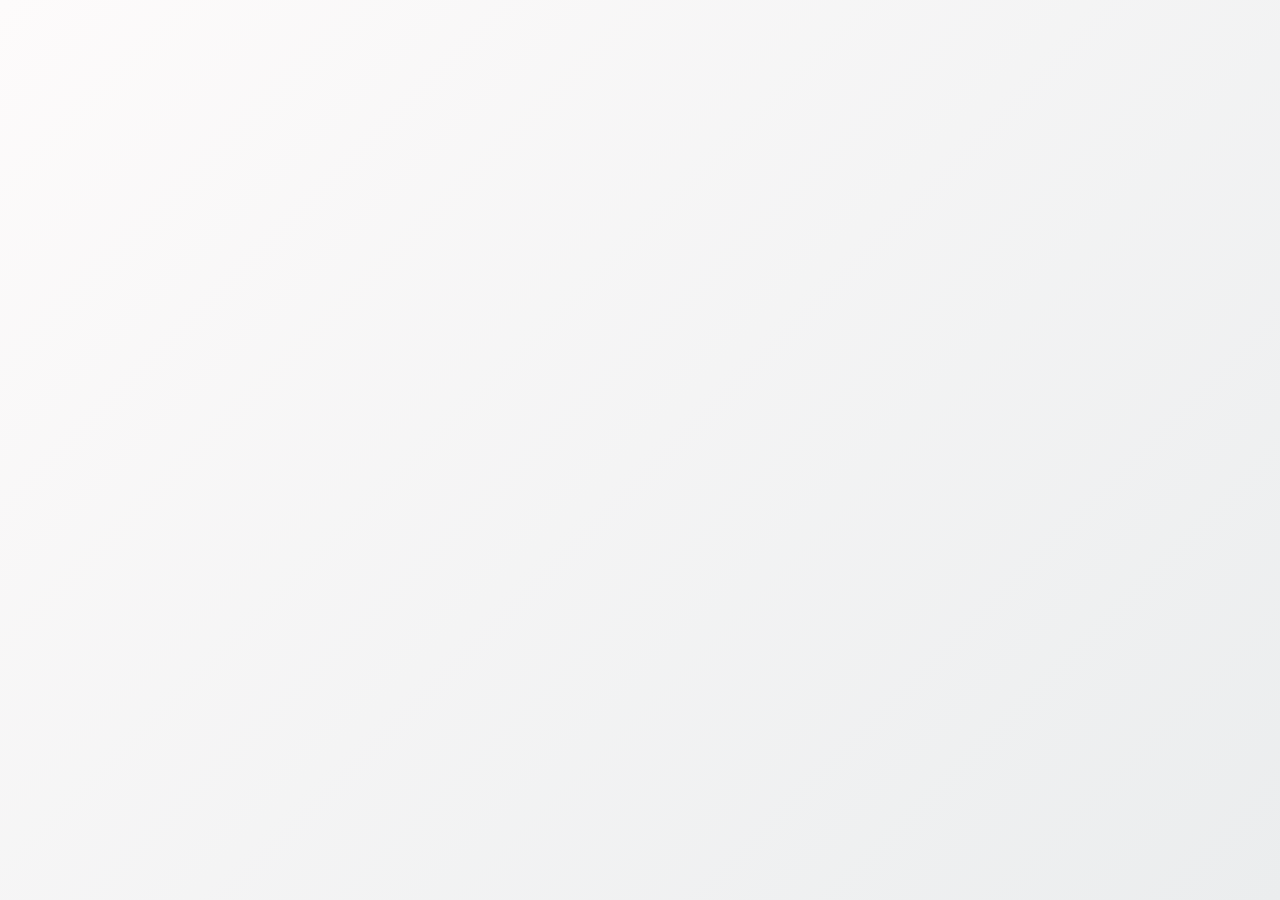
<file: css.html>
<!DOCTYPE html>
<html lang="pt-br">
<head>
    <meta charset="UTF-8">
    <meta name="viewport" content="width=device-width, initial-scale=1.0">
    <title>Telmo Ajuda</title>
	<link rel="icon" type="image/png" href="https://i.postimg.cc/P5SR6qBQ/C-(16).png" />
    <link href="https://fonts.googleapis.com/css2?family=Inter:wght@300;400;500;600;700;800&family=Roboto:wght@900&display=swap" rel="stylesheet">
    
    <style>
        /* Definições de Cores e Variáveis */
        :root {
            --primary: #a411c1;
            --secondary: #ff8c00;
            --gradient: linear-gradient(90deg, var(--primary), var(--secondary));
            --error-color: #e53935;
            
            /* --- MODO CLARO (Padrão Modernizado - Glassmorphism e Fundo Gradiente Limpo) --- */
            --body-bg: linear-gradient(135deg, #fdfbfb, #ebedee);
            --text-main: #333333;
            --text-muted: #777777;
            --card-bg: rgba(255, 255, 255, 0.4);
            --card-hover: rgba(255, 255, 255, 0.6);
            --border-glass: rgba(0, 0, 0, 0.08);
            --tab-bg: rgba(255, 255, 255, 0.5);
            --login-box-bg: rgba(255, 255, 255, 0.75);
            --login-box-shadow: 0 30px 60px -10px rgba(0, 0, 0, 0.15);
            --tab-text-hover: #000000;
        }

        /* --- MODO ESCURO --- */
        body.dark-mode {
            --body-bg: linear-gradient(135deg, #1a1a1a, #2d0b36);
            --text-main: #f5f5f5;
            --text-muted: #b0b0b0;
            --card-bg: rgba(0, 0, 0, 0.5);
            --card-hover: rgba(0, 0, 0, 0.7);
            --border-glass: rgba(255, 255, 255, 0.12);
            --tab-bg: rgba(0, 0, 0, 0.3);
            --login-box-bg: rgba(30, 30, 30, 0.75);
            --login-box-shadow: 0 30px 60px -10px rgba(0, 0, 0, 0.3);
            --tab-text-hover: #ffffff;
        }

        * {
            box-sizing: border-box;
            margin: 0;
            padding: 0;
            font-family: 'Inter', sans-serif;
            transition: background-color 0.3s ease, color 0.3s ease, border-color 0.3s ease, background-image 0.3s ease;
        }

        body {
            background: var(--body-bg);
            background-attachment: fixed;
            color: var(--text-main);
            min-height: 100vh;
            padding: 30px 20px;
            display: flex;
            flex-direction: column;
            align-items: center;
            overflow-x: hidden;
        }

        /* --- ESTILO BASE PARA OS WIDGETS SUPERIORES --- */
        .top-widget {
            position: relative;
            background: var(--card-bg);
            border: 1px solid var(--border-glass);
            backdrop-filter: blur(15px);
            -webkit-backdrop-filter: blur(15px);
            padding: 6px 20px;
            border-radius: 20px;
            box-shadow: 0 8px 32px rgba(0, 0, 0, 0.06);
            display: flex;
            align-items: center;
            z-index: 998;
        }

        .widget-left {
            display: flex;
            align-items: center;
            gap: 15px;
            margin-right: auto;
        }

        .widget-left .time-info {
            display: flex;
            flex-direction: column;
            gap: 2px;
        }

        .widget-left .greeting {
            font-size: 13px;
            font-weight: 500;
            color: var(--text-muted);
            letter-spacing: 0.3px;
        }

        .widget-left .clock-seconds {
            font-size: .6em;
            vertical-align: super;
            opacity: .8;
            font-weight: 600;
            margin-left: 1px;
        }

        .clock {
            font-size: 20px;
            font-weight: 700;
            color: var(--text-main);
            font-variant-numeric: tabular-nums;
        }

        .theme-toggle-inline {
            background: rgba(255, 255, 255, 0.15);
            border: 1px solid var(--border-glass);
            width: 36px;
            height: 36px;
            border-radius: 50%;
            cursor: pointer;
            display: flex;
            align-items: center;
            justify-content: center;
            font-size: 16px;
            color: var(--text-main);
        }
        body.dark-mode .theme-toggle-inline {
            background: rgba(0, 0, 0, 0.2);
        }
        .theme-toggle-inline:hover { transform: scale(1.05); }
        .theme-toggle-inline .sun-icon { display: none; }
        .theme-toggle-inline .moon-icon { display: block; }
        body.dark-mode .theme-toggle-inline .sun-icon { display: block; }
        body.dark-mode .theme-toggle-inline .moon-icon { display: none; }

        .widget-right {
            display: flex;
            align-items: center;
            gap: 8px;
            padding: 5px 10px;
            cursor: pointer;
            margin-left: auto;
        }
        .widget-right:hover {
            background: var(--card-hover);
            transform: translateY(-2px);
            box-shadow: 0 10px 25px rgba(164, 11, 193, 0.1);
        }

        .widget-right .weather-icon {
            font-size: 22px;
        }

        .widget-right .weather-info {
            display: flex;
            flex-direction: column;
        }

        .widget-right .weather-temp {
            font-size: 13px;
            font-weight: 700;
            color: var(--text-main);
        }

        .widget-right .weather-desc {
            font-size: 11px;
            color: var(--text-muted);
        }

        .water-widget {
            display: flex;
            align-items: center;
            gap: 6px;
            padding-left: 8px;
            margin-left: 0;
            border-left: 1px solid var(--border-glass);
            cursor: pointer;
        }

        .water-widget:hover .water-info strong {
            color: var(--primary);
        }

        .water-icon {
            font-size: 22px;
        }

        .water-info {
            display: flex;
            flex-direction: column;
        }

        .water-info strong {
            font-size: 12px;
        }

        .water-info small {
            color: var(--text-muted);
            font-size: 10px;
        }

        /* --- MODAL DA PREVISÃO POR HORÁRIO --- */
        .weather-modal {
            position: fixed;
            top: 0; left: 0; width: 100vw; height: 100vh;
            background: rgba(0, 0, 0, 0.4);
            backdrop-filter: blur(8px);
            -webkit-backdrop-filter: blur(8px);
            z-index: 20000;
            display: flex;
            align-items: center;
            justify-content: center;
            opacity: 0;
            pointer-events: none;
            transition: opacity 0.3s ease;
        }
        .weather-modal.active {
            opacity: 1;
            pointer-events: auto;
        }

        .modal-content {
            background: var(--login-box-bg);
            border: 1px solid var(--border-glass);
            backdrop-filter: blur(30px);
            -webkit-backdrop-filter: blur(30px);
            padding: 30px;
            border-radius: 24px;
            width: 90%;
            max-width: 550px;
            box-shadow: 0 25px 50px rgba(0,0,0,0.25);
            transform: scale(0.9);
            transition: transform 0.3s cubic-bezier(0.34, 1.56, 0.64, 1);
        }
        .weather-modal.active .modal-content {
            transform: scale(1);
        }

        .modal-header {
            display: flex;
            justify-content: space-between;
            align-items: center;
            margin-bottom: 20px;
        }
        .modal-header h3 {
            color: var(--text-main);
            font-size: 20px;
            font-weight: 700;
        }
        .close-modal {
            background: transparent;
            border: none;
            font-size: 24px;
            color: var(--text-muted);
            cursor: pointer;
        }
        .close-modal:hover { color: var(--text-main); }

        .weather-details-grid {
            display: grid;
            grid-template-columns: 1fr 1fr;
            gap: 15px;
            margin-bottom: 20px;
            background: rgba(255, 255, 255, 0.1);
            border-radius: 14px;
            padding: 15px;
        }
        body.dark-mode .weather-details-grid { background: rgba(0, 0, 0, 0.2); }
        .detail-item { font-size: 14px; color: var(--text-main); font-weight: 500; }
        .detail-item span { color: var(--text-muted); }

        .hourly-container {
            display: flex;
            gap: 12px;
            overflow-x: auto;
            padding-bottom: 10px;
            scrollbar-width: thin;
        }
        .hourly-item {
            background: var(--card-bg);
            border: 1px solid var(--border-glass);
            padding: 12px;
            border-radius: 14px;
            min-width: 75px;
            display: flex;
            flex-direction: column;
            align-items: center;
            gap: 6px;
            text-align: center;
        }
        .hourly-item .hour { font-size: 12px; font-weight: 600; color: var(--text-muted); }
        .hourly-item .icon { font-size: 20px; }
        .hourly-item .temp { font-size: 14px; font-weight: 700; color: var(--text-main); }

        .top-bar {
            width: 100%;
            max-width: 1400px;
            margin: 20px auto 15px;
            display: flex;
            justify-content: space-between;
            align-items: center;
            position: relative;
        }

        .search-container {
            position: relative;
            width: 100%;
            max-width: 700px;
            margin: 0 auto 10px;
            z-index: 10;
        }

        #systemSearch {
            width: 100%;
            padding: 16px 50px 16px 22px;
            border-radius: 40px;
            border: 1px solid var(--border-glass);
            background: var(--card-bg);
        }

        body.dark-mode #systemSearch {
            color: var(--text-main);
            background: var(--card-bg);
        }

        #voiceBtn {
            position: absolute;
            right: 15px;
            top: 50%;
            transform: translateY(-50%);
            background: none;
            border: none;
            cursor: pointer;
            font-size: 20px;
            color: var(--text-muted);
            z-index: 10;
            display: flex;
            align-items: center;
            justify-content: center;
        }

        /* Container de Abas */
        .tab-container {
            display: flex;
            gap: 10px;
            background: var(--tab-bg);
            padding: 8px;
            border-radius: 40px;
            border: 1px solid var(--border-glass);
            margin-bottom: 20px;
            margin-top: 20px;
            max-width: 100%;
            overflow-x: auto;
            backdrop-filter: blur(15px);
            -webkit-backdrop-filter: blur(15px);
            scrollbar-width: none;
        }
        .tab-container::-webkit-scrollbar { display: none; }

        .tab {
            padding: 14px 30px;
            cursor: pointer;
            font-size: 15px;
            font-weight: 600;
            color: var(--text-muted);
            background: transparent;
            border: none;
            border-radius: 30px;
            white-space: nowrap;
            transition: all 0.25s ease;
        }
        .tab:hover {
            color: var(--tab-text-hover);
            background: rgba(255, 255, 255, 0.1);
        }
        
        .tab.active {
            background: var(--gradient) !important;
            color: #fff !important;
            box-shadow: 0 4px 20px rgba(164, 17, 193, 0.4);
        }

        .tab-content {
            display: none;
            width: 100%;
            max-width: 1400px;
            grid-template-columns: repeat(auto-fill, minmax(210px, 245px));
            justify-content: center;
            gap: 20px;
            animation: fadeIn 0.4s cubic-bezier(0.16, 1, 0.3, 1);
        }
        .tab-content.active {
            display: grid;
        }

        @keyframes fadeIn {
            from { opacity: 0; transform: translateY(12px); }
            to { opacity: 1; transform: translateY(0); }
        }

        .main__item {
            background: var(--card-bg);
            border-radius: 20px;
            overflow: hidden;
            border: 1px solid var(--border-glass);
            backdrop-filter: blur(25px);
            -webkit-backdrop-filter: blur(25px);
            box-shadow: 0 8px 32px rgba(0, 0, 0, 0.08);
            transition: transform 0.3s ease, background-color 0.3s ease, border-color 0.3s ease;
        }
        .main__item a {
            display: flex;
            flex-direction: column;
            height: 100%;
            text-decoration: none;
        }
        .main__item:hover {
            transform: translateY(-8px);
            background: var(--card-hover);
            border-color: rgba(164, 11, 193, 0.3);
            box-shadow: 0 15px 35px rgba(164, 11, 193, 0.15);
        }
        .main__item img {
            width: 100%;
            height: 140px;
            object-fit: cover;
            border-bottom: 1px solid var(--border-glass);
            transition: transform 0.3s ease;
        }
        .main__item:hover img {
            transform: scale(1.04);
        }
        
        .main__item h3 {
            padding: 15px;
            font-size: 15px;
            font-weight: 600;
            color: #ffffff;
            background: var(--gradient);
            text-align: center;
            margin: auto 0 0 0;
            letter-spacing: 0.3px;
        }

        /* --- TELA DE LOGIN ATUALIZADA (Glassmorphism Premium, Centralizada e Moderna) --- */
        .overlay-screen {
            position: fixed;
            top: 0; 
            left: 0; 
            width: 100vw; 
            height: 100vh;
            display: flex; 
            align-items: center; 
            justify-content: center;
            z-index: 10000;
            background: var(--body-bg); /* Garante cobertura total e harmônica */
        }

        .login-box {
            background: var(--login-box-bg);
            border: 1px solid var(--border-glass);
            backdrop-filter: blur(25px);
            -webkit-backdrop-filter: blur(25px);
            padding: 40px 35px;
            border-radius: 32px;
            box-shadow: var(--login-box-shadow);
            text-align: center;
            max-width: 480px;
            width: 90%;
            animation: scaleUp 0.5s cubic-bezier(0.34, 1.56, 0.64, 1);
            display: flex;
            flex-direction: column;
            align-items: center;
        }

        @keyframes scaleUp {
            from { transform: scale(0.85); opacity: 0; }
            to { transform: scale(1); opacity: 1; }
        }

        .shake {
            animation: shakeAnim 0.4s ease-in-out;
        }

        @keyframes shakeAnim {
            0%, 100% { transform: translateX(0); }
            20%, 60% { transform: translateX(-10px); }
            40%, 80% { transform: translateX(10px); }
        }

        .login-box h2 {
            color: var(--text-main);
            font-size: 20px;
            margin-bottom: 20px;
            font-weight: 700;
            letter-spacing: -0.3px;
        }

        .password-container {
            position: relative;
            width: 100%;
            margin-bottom: 15px;
        }

        .login-box input[type="password"],
        .login-box input[type="text"] {
            width: 100%;
            padding: 16px 45px 16px 16px;
            border-radius: 20px;
            border: 2px solid var(--border-glass);
            background: rgba(128, 128, 128, 0.05);
            color: var(--text-main);
            font-size: 18px;
            outline: none;
            text-align: center;
            font-weight: 500;
        }
        body.dark-mode .login-box input[type="password"],
        body.dark-mode .login-box input[type="text"] {
            background: rgba(255, 255, 255, 0.05);
            border: 2px solid rgba(255, 255, 255, 0.1);
        }

        .login-box input[type="password"]:focus,
        .login-box input[type="text"]:focus {
            border-color: var(--primary);
            background: transparent;
            box-shadow: 0 0 15px rgba(164, 17, 193, 0.15);
        }

        .toggle-password {
            position: absolute;
            right: 15px;
            top: 50%;
            transform: translateY(-50%);
            background: none;
            border: none;
            cursor: pointer;
            font-size: 18px;
            color: var(--text-muted);
            z-index: 10;
        }
        .toggle-password:hover {
            color: var(--text-main);
        }

        .error-message {
            color: var(--error-color);
            font-size: 14px;
            font-weight: 600;
            margin-bottom: 20px;
            min-height: 20px;
            opacity: 0;
            transition: opacity 0.3s ease;
        }
        .error-message.show {
            opacity: 1;
        }

        .login-box button.btn-entrar {
            width: 100%;
            padding: 16px;
            border: none;
            border-radius: 20px;
            background: var(--gradient);
            color: white;
            font-size: 18px;
            font-weight: 800;
            cursor: pointer;
            box-shadow: 0 10px 25px -5px rgba(164, 17, 193, 0.4);
            transition: all 0.3s ease;
            letter-spacing: 0.5px;
        }
        .login-box button.btn-entrar:hover {
            transform: translateY(-3px);
            box-shadow: 0 15px 30px -5px rgba(164, 17, 193, 0.5);
        }
        .login-box button.btn-entrar:active {
            transform: translateY(1px);
            box-shadow: 0 5px 15px -5px rgba(164, 17, 193, 0.3);
        }

        #bannerContainer {
            width: 100vw;
            position: relative;
            left: 50%;
            right: 50%;
            margin-left: -50vw;
            margin-right: -50vw;
            max-width: none;
            aspect-ratio: 1920 / 390; 
            margin-top: 10px;
            margin-bottom: 10px;
            overflow: hidden;
            border-radius: 30px;
            background: #ececec;
            box-shadow: 0 12px 35px rgba(0,0,0,.12);
            z-index: 1;
            border: 1px solid rgba(255, 255, 255, 0.45);
        }

        #bannerTrack {
            position: absolute;
            top: 0;
            left: 0;
            width: 100%;
            height: 100%;
            display: flex;
        }

        .banner-slide {
            flex: 0 0 100%;
            width: 100%;
            height: 100%;
            background-size: cover;
            background-position: center center;
            background-repeat: no-repeat;
            cursor: pointer;
        }

        .banner-controls {
            position: absolute;
            left: 50%;
            bottom: 15px;
            transform: translateX(-50%);
            display: flex;
            align-items: center;
            gap: 12px;
            z-index: 100;
            padding: 6px 12px;
            border-radius: 30px;
            background: rgba(0,0,0,.18);
            backdrop-filter: blur(8px);
        }

        .banner-arrow {
            width: 28px;
            height: 28px;
            border: none;
            border-radius: 50%;
            background: rgba(255,255,255,.25);
            color: #fff;
            cursor: pointer;
            font-size: 16px;
            font-weight: bold;
            transition: .2s;
        }

        .banner-arrow:hover {
            transform: scale(1.1);
            background: rgba(255,255,255,.45);
        }

        #bannerDots {
            display: flex;
            gap: 8px;
        }

        .banner-dot {
            width: 9px;
            height: 9px;
            border-radius: 50%;
            background: rgba(255,255,255,.45);
            transition: .25s;
        }

        .banner-dot.active {
            background: #fff;
            transform: scale(1.25);
            box-shadow: 0 0 8px rgba(255,255,255,.7);
        }

        /* WIDGET DA LOGO DA CENTRAL DE AJUDA */
        .help-center-box {
            position: absolute;
            left: 50%;
            transform: translateX(-50%);
            margin: 0;
            padding: 8px 25px;
            display: flex;
            align-items: center;
            justify-content: center;
            background: transparent;
        }

        .help-text {
            font-family: 'Roboto', sans-serif;
            font-size: 48px;
            font-weight: 900;
            letter-spacing: 3px;
            text-transform: uppercase;
            background: linear-gradient(90deg, #ff8c00 0%, #ffb347 35%, #a411c1 70%, #7b008b 100%);
            -webkit-background-clip: text;
            background-clip: text;
            color: transparent;
            -webkit-text-fill-color: transparent;
            text-shadow: 0 4px 20px rgba(164,17,193,.25);
            position: relative;
        }

        .help-text::after {
            content: "TELMO AJUDA";
            position: absolute;
            left: 0;
            top: 0;
            background: linear-gradient(120deg, transparent 30%, rgba(255,255,255,.8), transparent 70%);
            background-size: 200% 100%;
            -webkit-background-clip: text;
            background-clip: text;
            color: transparent;
            animation: shineLogo 4s infinite;
        }

        @keyframes shineLogo {
            0% { background-position: -200% 0; }
            50% { background-position: 200% 0; }
            100% { background-position: 200% 0; }
        }

        @media(max-width:900px){
            #bannerContainer {
                border-radius: 18px;
            }
        }

        @media (max-width: 768px) {
            .top-widget {
                position: static;
                margin: 5px auto;
                width: 90%;
                max-width: 320px;
                text-align: center;
                justify-content: center;
            }
            .widget-left { margin-top: 15px; }
            .tab-container { margin-top: 15px; }
            
            #bannerContainer {
                aspect-ratio: 16/9;
                margin: 10px auto 20px;
                border-radius: 16px;
            }
            .banner-controls {
                bottom: 8px;
            }
            .help-text {
                font-size: 36px;
                letter-spacing: 2px;
            }
            .help-center-box {
                padding: 8px 25px;
                margin: 10px auto;
            }
            .login-box {
                padding: 30px 20px;
            }
        }
    </style>
</head>
</file>
